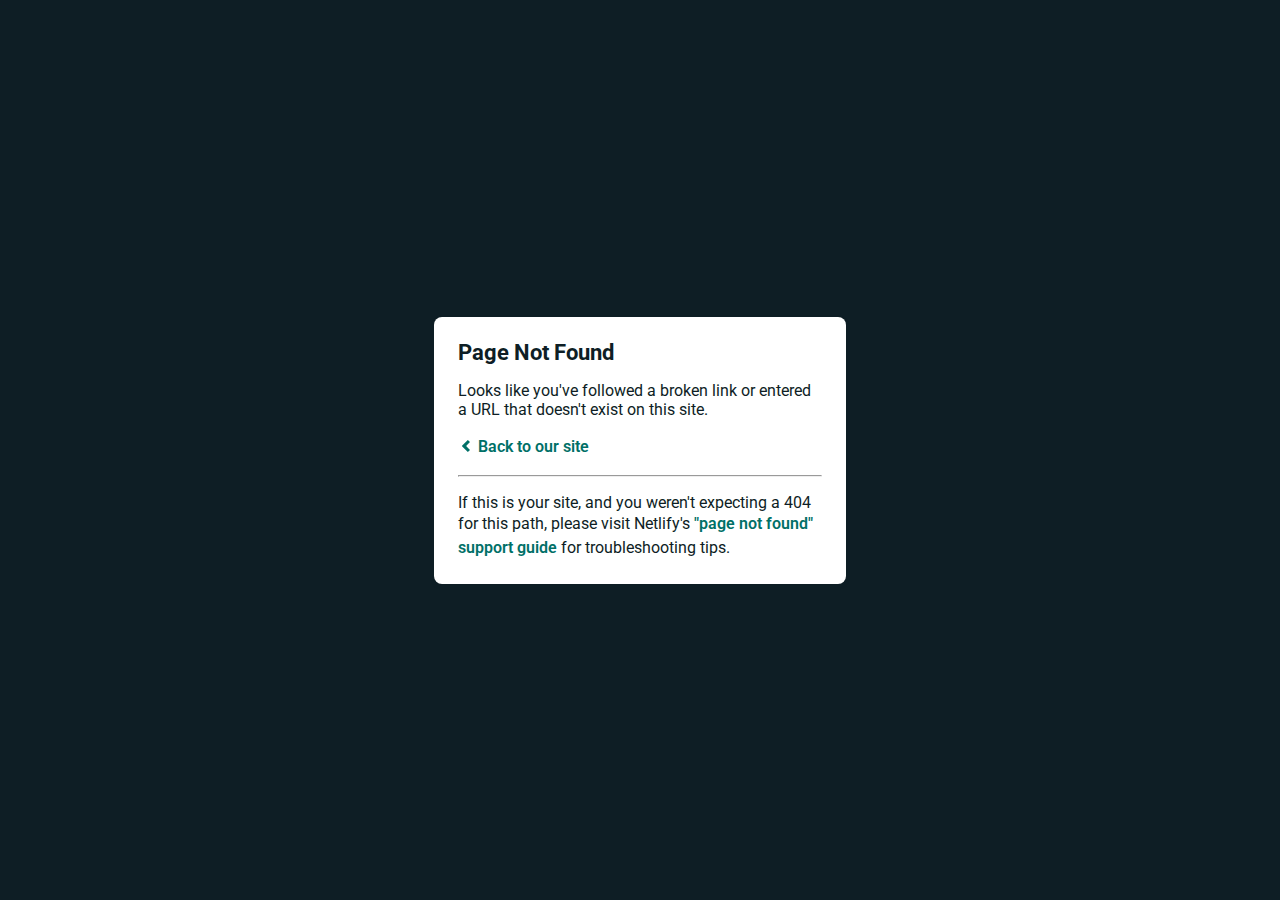
<file: css/owl.video.play.html>
<!DOCTYPE html>
<html>
  <head>
    <meta charset="utf-8">
    <meta name="viewport" content="width=device-width, initial-scale=1.0, maximum-scale=1.0, user-scalable=no">

    <title>Page Not Found</title>
    <link href='https://fonts.googleapis.com/css?family=Roboto:400,700&subset=latin,latin-ext' rel='stylesheet' type='text/css'>
    <style>
    body {
      font-family: -apple-system, BlinkMacSystemFont, "Segoe UI", Roboto, Helvetica, Arial, sans-serif, "Apple Color Emoji", "Segoe UI Emoji", "Segoe UI Symbol";
      background: rgb(14, 30, 37);
      color: white;
      overflow: hidden;
      margin: 0;
      padding: 0;
    }

    h1 {
      margin: 0;
      font-size: 22px;
      line-height: 24px;
    }

    .main {
      position: relative;
      display: flex;
      flex-direction: column;
      align-items: center;
      justify-content: center;
      height: 100vh;
      width: 100vw;
    }

    .card {
      position: relative;
      display: flex;
      flex-direction: column;
      width: 75%;
      max-width: 364px;
      padding: 24px;
      background: white;
      color: rgb(14, 30, 37);
      border-radius: 8px;
      box-shadow: 0 2px 4px 0 rgba(14, 30, 37, .16);
    }

    a {
      margin: 0;
      text-decoration: none;
      font-weight: 600;
      line-height: 24px;
      color: #007067;
    }

    a svg {
      position: relative;
      top: 2px;
    }

    a:hover,
    a:focus {
      text-decoration: underline;
      text-decoration-color: #f4bb00;
    }

    a:hover svg path{
      fill: #007067;
    }

    p:last-of-type {
      margin-bottom: 0;
    }

    </style>
  </head>
  <body>
    <div class="main">
      <div class="card">
        <div class="header">
          <h1>Page Not Found</h1>
        </div>
        <div class="body">
          <p>Looks like you've followed a broken link or entered a URL that doesn't exist on this site.</p>
          <p>
            <a id="back-link" href="/">
              <svg xmlns="http://www.w3.org/2000/svg" width="16" height="16" viewBox="0 0 16 16">
                <path fill="#007067" d="M11.9998836,4.09370803 L8.55809517,7.43294953 C8.23531459,7.74611298 8.23531459,8.25388736 8.55809517,8.56693769 L12,11.9062921 L9.84187871,14 L4.24208544,8.56693751 C3.91930485,8.25388719 3.91930485,7.74611281 4.24208544,7.43294936 L9.84199531,2 L11.9998836,4.09370803 Z"/>
              </svg>
              Back to our site
             </a>
          </p>
          <hr><p>If this is your site, and you weren't expecting a 404 for this path, please visit Netlify's <a href="https://answers.netlify.com/t/support-guide-i-ve-deployed-my-site-but-i-still-see-page-not-found/125?utm_source=404page&utm_campaign=community_tracking">"page not found" support guide</a> for troubleshooting tips.
          </p>
        </div>
      </div>
    </div>
    <script>
      (function() {
        if (document.referrer && document.location.host && document.referrer.match(new RegExp("^https?://" + document.location.host))) {
          document.getElementById("back-link").setAttribute("href", document.referrer);
        }
      })();
    </script>
  </body>
</html>
</file>
